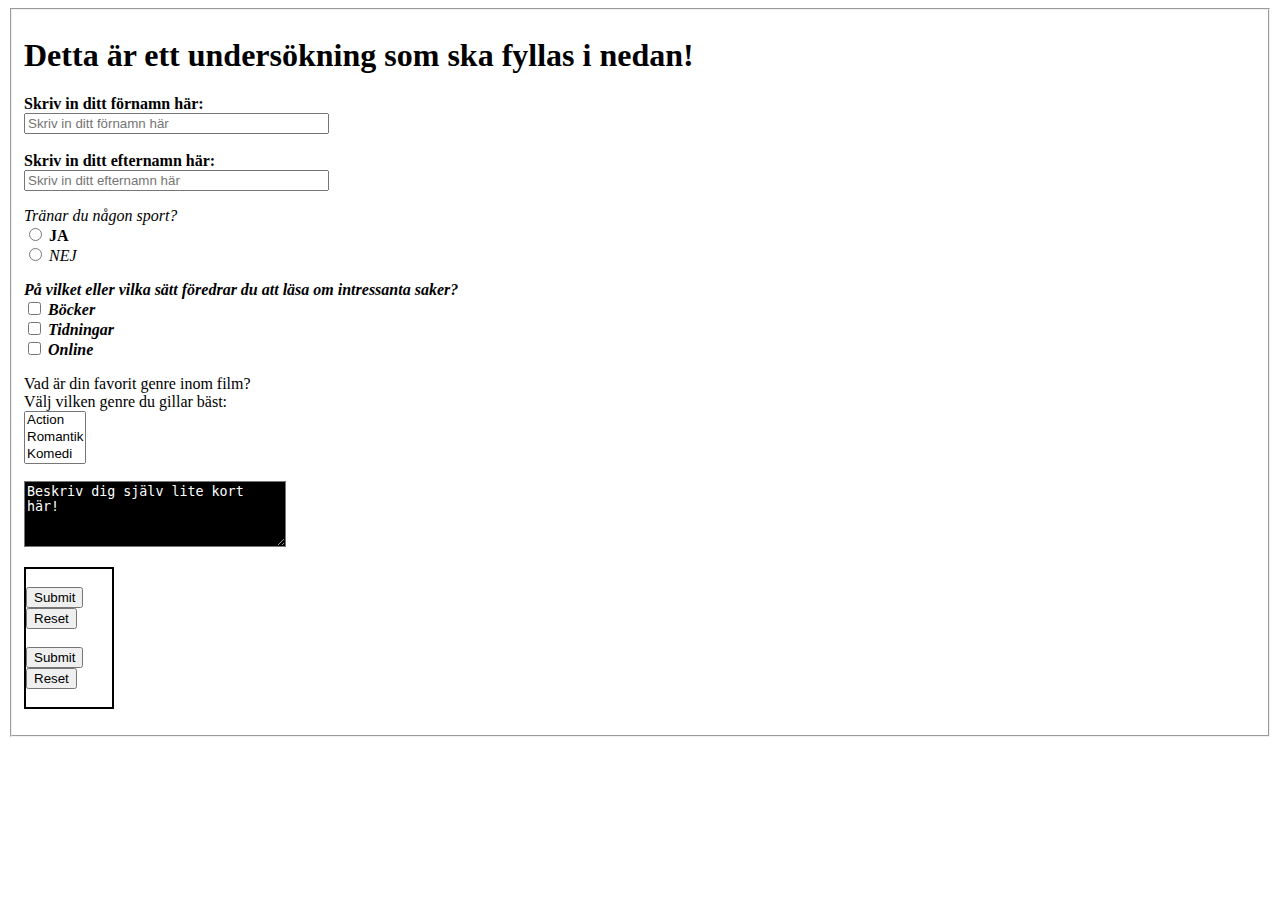
<file: Uppgift1/index.html>
<!DOCTYPE html>

<html>


    <head>
        <title>
            Uppgift 1, undersökningsformulär
        </title>
    </head>

    <body>
        <fieldset>
        <form action="/action_page.php" target="_blank" method="get">
            <h1>Detta är ett undersökning som ska fyllas i nedan!</h1>
            <p><strong>Skriv in ditt förnamn här:</strong>
            <br>
            <input type = "text" name="txtUserName" id="txtUserName" value="" placeholder="Skriv in ditt förnamn här" maxlength="20" size="35"/>
            <br>
            <br>
            <label for="name"><strong>Skriv in ditt efternamn här:</strong></label><br>
            <input type="text" id="name" name="name" maxlength="20" size="35" placeholder="Skriv in ditt efternamn här"><br>
            </p>



            <p><em>Tränar du någon sport?</em>
            <br>
            <input type="radio" id="ja" name="sport" value="ja">
            <label for="ja"><strong>JA</strong></label><br>
            <input type="radio" id="nej" name="sport" value="nej">
            <label for="nej"><em>NEJ</em></label>
            </p>
        


        <p><strong><em>På vilket eller vilka sätt föredrar du att läsa om intressanta saker?</em></strong>
        <br>
        <input type="checkbox" id="books" name="books" value="bok">
        <label for="books"><strong><em>Böcker</em></strong></label>
        <br>
        <input type="checkbox" id="papers" name="papers" value="tidning">
        <label for="papers"><strong><em>Tidningar</em></strong></label>
        <br>
        <input type="checkbox" id="online" name="online" value="internet">
        <label for="online"><strong><em>Online</em></strong></label>
        </p>





            <p>Vad är din favorit genre inom film?
                <br>
                <label for="genre">Välj vilken genre du gillar bäst:</label>
                <br>
                <select id="genre" name="genre" size="3">
                    <option value="action">Action</option>
                    <option value="romantik">Romantik</option>
                    <option value="komedi">Komedi</option>
                    <option value="drama">Drama</option>
                    <option value="skräck">Skräck</option>
                </select><br>
            </p>

            <p>
            <textarea name="message" rows="4" cols="30" style="background-color: black; color:white;">Beskriv dig själv lite kort här!</textarea>
            </p>

        
        



            <p style="width:7%; border:2px solid black">
            <br>
            <input type="submit" value="Submit">
            <input type="reset" value="Reset">
            <br>
            <br>
            <input type="submit">
            <input type="reset">
            <br>
            <br>
            </p>
        </form>
    </fieldset>
    </body>


</html>
</file>
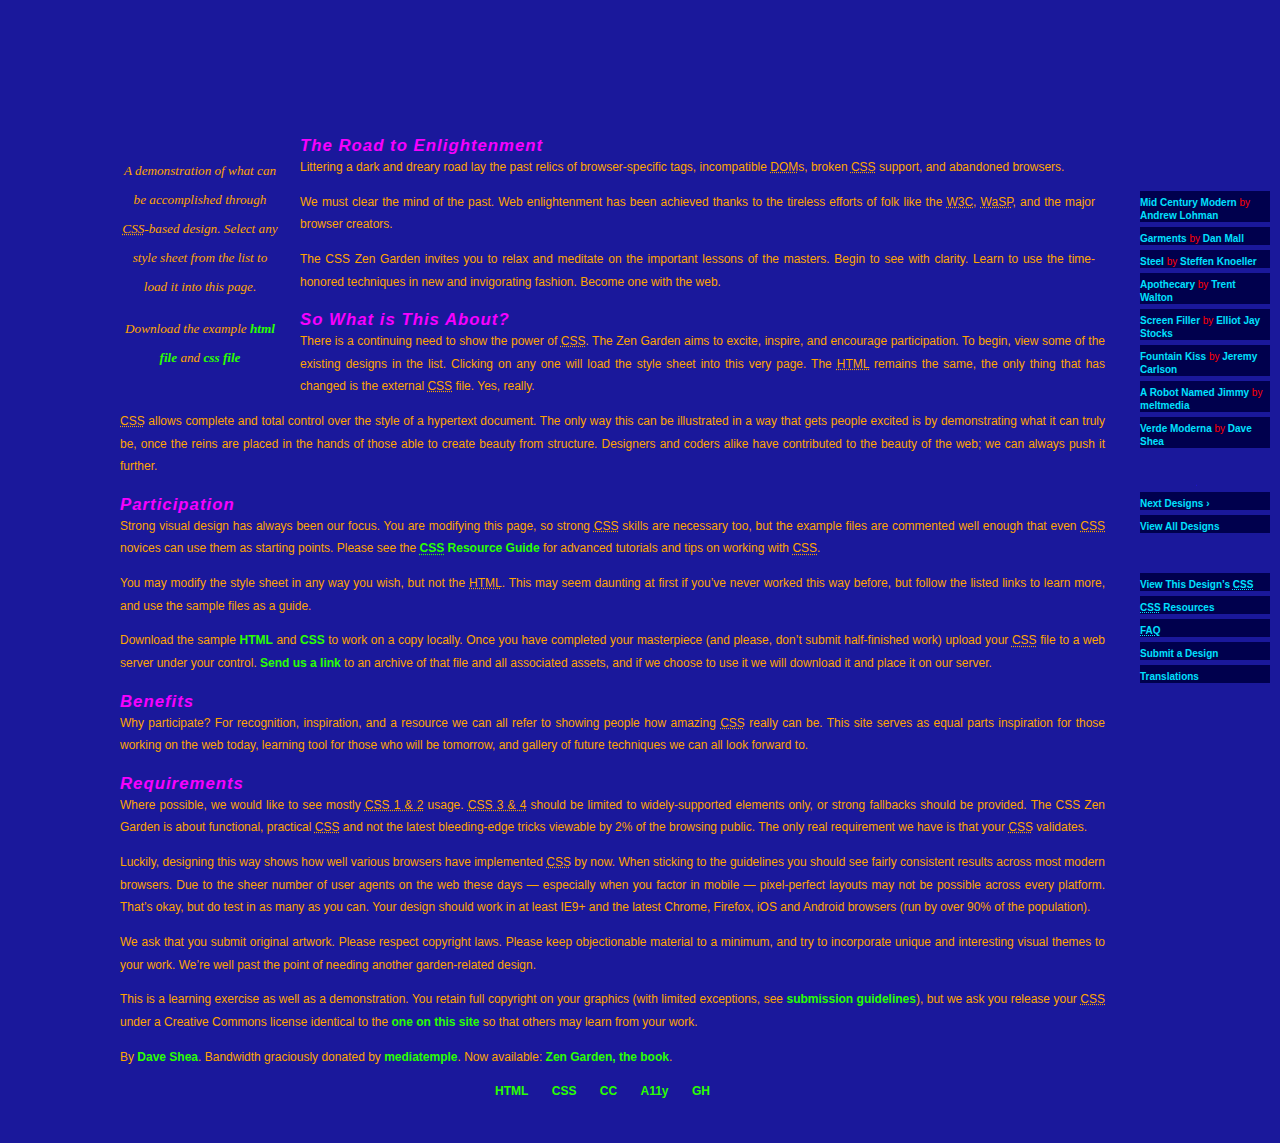
<file: Uppgift2/index.html>
<!DOCTYPE html>
<html lang="en">
<head>
	<meta charset="utf-8">
	<title>CSS Zen Garden: The Beauty of CSS Design</title>

	<link rel="stylesheet" media="screen" href="style.css?v=8may2013">
	<link rel="alternate" type="application/rss+xml" title="RSS" href="http://www.csszengarden.com/zengarden.xml">

	<meta name="viewport" content="width=device-width, initial-scale=1.0">
	<meta name="author" content="Dave Shea">
	<meta name="description" content="A demonstration of what can be accomplished visually through CSS-based design.">
	<meta name="robots" content="all">


	<!--[if lt IE 9]>
	<script src="script/html5shiv.js"></script>
	<![endif]-->
</head>

<!--



	View source is a feature, not a bug. Thanks for your curiosity and
	interest in participating!

	Here are the submission guidelines for the new and improved csszengarden.com:

	- CSS3? Of course! Prefix for ALL browsers where necessary.
	- go responsive; test your layout at multiple screen sizes.
	- your browser testing baseline: IE9+, recent Chrome/Firefox/Safari, and iOS/Android
	- Graceful degradation is acceptable, and in fact highly encouraged.
	- use classes for styling. Don't use ids.
	- web fonts are cool, just make sure you have a license to share the files. Hosted 
	  services that are applied via the CSS file (ie. Google Fonts) will work fine, but
	  most that require custom HTML won't. TypeKit is supported, see the readme on this
	  page for usage instructions: https://github.com/mezzoblue/csszengarden.com/

	And a few tips on building your CSS file:

	- use :first-child, :last-child and :nth-child to get at non-classed elements
	- use ::before and ::after to create pseudo-elements for extra styling
	- use multiple background images to apply as many as you need to any element
	- use the Kellum Method for image replacement, if still needed. http://goo.gl/GXxdI
	- don't rely on the extra divs at the bottom. Use ::before and ::after instead.

		
-->

<body id="css-zen-garden">
<div class="page-wrapper">

	<section class="intro" id="zen-intro">
		<header role="banner">
			<h1>CSS Zen Garden</h1>
			<h2>The Beauty of <abbr title="Cascading Style Sheets">CSS</abbr> Design</h2>
		</header>

		<div class="summary" id="zen-summary" role="article">
			<p>A demonstration of what can be accomplished through <abbr title="Cascading Style Sheets">CSS</abbr>-based design. Select any style sheet from the list to load it into this page.</p>
			<p>Download the example <a href="/examples/index" title="This page's source HTML code, not to be modified.">html file</a> and <a href="/examples/style.css" title="This page's sample CSS, the file you may modify.">css file</a></p>
		</div>

		<div class="preamble" id="zen-preamble" role="article">
			<h3>The Road to Enlightenment</h3>
			<p>Littering a dark and dreary road lay the past relics of browser-specific tags, incompatible <abbr title="Document Object Model">DOM</abbr>s, broken <abbr title="Cascading Style Sheets">CSS</abbr> support, and abandoned browsers.</p>
			<p>We must clear the mind of the past. Web enlightenment has been achieved thanks to the tireless efforts of folk like the <abbr title="World Wide Web Consortium">W3C</abbr>, <abbr title="Web Standards Project">WaSP</abbr>, and the major browser creators.</p>
			<p>The CSS Zen Garden invites you to relax and meditate on the important lessons of the masters. Begin to see with clarity. Learn to use the time-honored techniques in new and invigorating fashion. Become one with the web.</p>
		</div>
	</section>

	<div class="main supporting" id="zen-supporting" role="main">
		<div class="explanation" id="zen-explanation" role="article">
			<h3>So What is This About?</h3>
			<p>There is a continuing need to show the power of <abbr title="Cascading Style Sheets">CSS</abbr>. The Zen Garden aims to excite, inspire, and encourage participation. To begin, view some of the existing designs in the list. Clicking on any one will load the style sheet into this very page. The <abbr title="HyperText Markup Language">HTML</abbr> remains the same, the only thing that has changed is the external <abbr title="Cascading Style Sheets">CSS</abbr> file. Yes, really.</p>
			<p><abbr title="Cascading Style Sheets">CSS</abbr> allows complete and total control over the style of a hypertext document. The only way this can be illustrated in a way that gets people excited is by demonstrating what it can truly be, once the reins are placed in the hands of those able to create beauty from structure. Designers and coders alike have contributed to the beauty of the web; we can always push it further.</p>
		</div>

		<div class="participation" id="zen-participation" role="article">
			<h3>Participation</h3>
			<p>Strong visual design has always been our focus. You are modifying this page, so strong <abbr title="Cascading Style Sheets">CSS</abbr> skills are necessary too, but the example files are commented well enough that even <abbr title="Cascading Style Sheets">CSS</abbr> novices can use them as starting points. Please see the <a href="http://www.mezzoblue.com/zengarden/resources/" title="A listing of CSS-related resources"><abbr title="Cascading Style Sheets">CSS</abbr> Resource Guide</a> for advanced tutorials and tips on working with <abbr title="Cascading Style Sheets">CSS</abbr>.</p>
			<p>You may modify the style sheet in any way you wish, but not the <abbr title="HyperText Markup Language">HTML</abbr>. This may seem daunting at first if you&#8217;ve never worked this way before, but follow the listed links to learn more, and use the sample files as a guide.</p>
			<p>Download the sample <a href="/examples/index" title="This page's source HTML code, not to be modified.">HTML</a> and <a href="/examples/style.css" title="This page's sample CSS, the file you may modify.">CSS</a> to work on a copy locally. Once you have completed your masterpiece (and please, don&#8217;t submit half-finished work) upload your <abbr title="Cascading Style Sheets">CSS</abbr> file to a web server under your control. <a href="http://www.mezzoblue.com/zengarden/submit/" title="Use the contact form to send us your CSS file">Send us a link</a> to an archive of that file and all associated assets, and if we choose to use it we will download it and place it on our server.</p>
		</div>

		<div class="benefits" id="zen-benefits" role="article">
			<h3>Benefits</h3>
			<p>Why participate? For recognition, inspiration, and a resource we can all refer to showing people how amazing <abbr title="Cascading Style Sheets">CSS</abbr> really can be. This site serves as equal parts inspiration for those working on the web today, learning tool for those who will be tomorrow, and gallery of future techniques we can all look forward to.</p>
		</div>

		<div class="requirements" id="zen-requirements" role="article">
			<h3>Requirements</h3>
			<p>Where possible, we would like to see mostly <abbr title="Cascading Style Sheets, levels 1 and 2">CSS 1 &amp; 2</abbr> usage. <abbr title="Cascading Style Sheets, levels 3 and 4">CSS 3 &amp; 4</abbr> should be limited to widely-supported elements only, or strong fallbacks should be provided. The CSS Zen Garden is about functional, practical <abbr title="Cascading Style Sheets">CSS</abbr> and not the latest bleeding-edge tricks viewable by 2% of the browsing public. The only real requirement we have is that your <abbr title="Cascading Style Sheets">CSS</abbr> validates.</p>
			<p>Luckily, designing this way shows how well various browsers have implemented <abbr title="Cascading Style Sheets">CSS</abbr> by now. When sticking to the guidelines you should see fairly consistent results across most modern browsers. Due to the sheer number of user agents on the web these days &#8212; especially when you factor in mobile &#8212; pixel-perfect layouts may not be possible across every platform. That&#8217;s okay, but do test in as many as you can. Your design should work in at least IE9+ and the latest Chrome, Firefox, iOS and Android browsers (run by over 90% of the population).</p>
			<p>We ask that you submit original artwork. Please respect copyright laws. Please keep objectionable material to a minimum, and try to incorporate unique and interesting visual themes to your work. We&#8217;re well past the point of needing another garden-related design.</p>
			<p>This is a learning exercise as well as a demonstration. You retain full copyright on your graphics (with limited exceptions, see <a href="http://www.mezzoblue.com/zengarden/submit/guidelines/">submission guidelines</a>), but we ask you release your <abbr title="Cascading Style Sheets">CSS</abbr> under a Creative Commons license identical to the <a href="http://creativecommons.org/licenses/by-nc-sa/3.0/" title="View the Zen Garden's license information.">one on this site</a> so that others may learn from your work.</p>
			<p role="contentinfo">By <a href="http://www.mezzoblue.com/">Dave Shea</a>. Bandwidth graciously donated by <a href="http://www.mediatemple.net/">mediatemple</a>. Now available: <a href="http://www.amazon.com/exec/obidos/ASIN/0321303474/mezzoblue-20/">Zen Garden, the book</a>.</p>
		</div>

		<footer>
			<a href="http://validator.w3.org/check/referer" title="Check the validity of this site&#8217;s HTML" class="zen-validate-html">HTML</a>
			<a href="http://jigsaw.w3.org/css-validator/check/referer" title="Check the validity of this site&#8217;s CSS" class="zen-validate-css">CSS</a>
			<a href="http://creativecommons.org/licenses/by-nc-sa/3.0/" title="View the Creative Commons license of this site: Attribution-NonCommercial-ShareAlike." class="zen-license">CC</a>
			<a href="http://mezzoblue.com/zengarden/faq/#aaa" title="Read about the accessibility of this site" class="zen-accessibility">A11y</a>
			<a href="https://github.com/mezzoblue/csszengarden.com" title="Fork this site on Github" class="zen-github">GH</a>
		</footer>

	</div>


	<aside class="sidebar" role="complementary">
		<div class="wrapper">

			<div class="design-selection" id="design-selection">
				<h3 class="select">Select a Design:</h3>
				<nav role="navigation">
					<ul>
					<li>
						<a href="/221/" class="design-name">Mid Century Modern</a> by						<a href="http://andrewlohman.com/" class="designer-name">Andrew Lohman</a>
					</li>					<li>
						<a href="/220/" class="design-name">Garments</a> by						<a href="http://danielmall.com/" class="designer-name">Dan Mall</a>
					</li>					<li>
						<a href="/219/" class="design-name">Steel</a> by						<a href="http://steffen-knoeller.de" class="designer-name">Steffen Knoeller</a>
					</li>					<li>
						<a href="/218/" class="design-name">Apothecary</a> by						<a href="http://trentwalton.com" class="designer-name">Trent Walton</a>
					</li>					<li>
						<a href="/217/" class="design-name">Screen Filler</a> by						<a href="http://elliotjaystocks.com/" class="designer-name">Elliot Jay Stocks</a>
					</li>					<li>
						<a href="/216/" class="design-name">Fountain Kiss</a> by						<a href="http://jeremycarlson.com" class="designer-name">Jeremy Carlson</a>
					</li>					<li>
						<a href="/215/" class="design-name">A Robot Named Jimmy</a> by						<a href="http://meltmedia.com/" class="designer-name">meltmedia</a>
					</li>					<li>
						<a href="/214/" class="design-name">Verde Moderna</a> by						<a href="http://www.mezzoblue.com/" class="designer-name">Dave Shea</a>
					</li>					</ul>
				</nav>
			</div>

			<div class="design-archives" id="design-archives">
				<h3 class="archives">Archives:</h3>
				<nav role="navigation">
					<ul>
						<li class="next">
							<a href="/214/page1">
								Next Designs <span class="indicator">&rsaquo;</span>
							</a>
						</li>
						<li class="viewall">
							<a href="http://www.mezzoblue.com/zengarden/alldesigns/" title="View every submission to the Zen Garden.">
								View All Designs							</a>
						</li>
					</ul>
				</nav>
			</div>

			<div class="zen-resources" id="zen-resources">
				<h3 class="resources">Resources:</h3>
				<ul>
					<li class="view-css">
						<a href="style.css" title="View the source CSS file of the currently-viewed design.">
							View This Design&#8217;s <abbr title="Cascading Style Sheets">CSS</abbr>						</a>
					</li>
					<li class="css-resources">
						<a href="http://www.mezzoblue.com/zengarden/resources/" title="Links to great sites with information on using CSS.">
							<abbr title="Cascading Style Sheets">CSS</abbr> Resources						</a>
					</li>
					<li class="zen-faq">
						<a href="http://www.mezzoblue.com/zengarden/faq/" title="A list of Frequently Asked Questions about the Zen Garden.">
							<abbr title="Frequently Asked Questions">FAQ</abbr>						</a>
					</li>
					<li class="zen-submit">
						<a href="http://www.mezzoblue.com/zengarden/submit/" title="Send in your own CSS file.">
							Submit a Design						</a>
					</li>
					<li class="zen-translations">
						<a href="http://www.mezzoblue.com/zengarden/translations/" title="View translated versions of this page.">
							Translations						</a>
					</li>
				</ul>
			</div>
		</div>
	</aside>


</div>

<!--

	These superfluous divs/spans were originally provided as catch-alls to add extra imagery.
	These days we have full ::before and ::after support, favour using those instead.
	These only remain for historical design compatibility. They might go away one day.
		
-->
<div class="extra1" role="presentation"></div><div class="extra2" role="presentation"></div><div class="extra3" role="presentation"></div>
<div class="extra4" role="presentation"></div><div class="extra5" role="presentation"></div><div class="extra6" role="presentation"></div>

</body>
</html>
</file>
<file: Uppgift2/style.css>
/* css Zen Garden default style v1.02 */
/* css released under Creative Commons License - http://creativecommons.org/licenses/by-nc-sa/1.0/  */

/* This file based on 'Tranquille' by Dave Shea */
/* You may use this file as a foundation for any new work, but you may find it easier to start from scratch. */
/* Not all elements are defined in this file, so you'll most likely want to refer to the xhtml as well. */

/* Your images should be linked as if the CSS file sits in the same folder as the images. ie. no paths. */


/* basic elements */
html {
	margin: 0;
	padding: 0;
	}
body { 
	font: 75% georgia, sans-serif;
	line-height: 1.88889;
	color: #ff0000; 
	background: rgb(26, 24, 155) url(https://i.pinimg.com/originals/60/c2/17/60c2177448cbf90408ed1df7da78cf00.jpg) no-repeat center; 
	margin: 0; 
	padding: 0;
	}
p { 
	color:orange;
	margin-top: 0; 
	text-align: justify;
	}
h3 {
	font: bold italic normal 1.4em georgia, sans-serif;
	letter-spacing: 1px; 
	margin-bottom: 0; 
	color: #f700ff;
	}
a:link { 
	font-weight: bold; 
	text-decoration: none; 
	color: #2bff00;
	}
a:visited { 
	font-weight: bold; 
	text-decoration: none; 
	color: #ff0000;
	}
a:hover, a:focus, a:active { 
	text-decoration: underline; 
	color: #0044ff;
	}
abbr {
	border-bottom: none;
	}


/* specific divs */
.page-wrapper { 
	padding: 0 175px 0 110px;  
	margin: 0; 
	position: relative;
	}

.intro { 
	min-width: 470px;
	width: 100%;
	}

header h1 { 
	background: transparent url(http://csszengarden.com/001/h1.gif) no-repeat top left;
	margin-top: 10px;
	display: block;
	width: 219px;
	height: 87px;
	float: left;

	text-indent: 100%;
	white-space: nowrap;
	overflow: hidden;
	}
header h2 { 
	background: transparent url(http://csszengarden.com/001/h2.gif) no-repeat top left; 
	margin-top: 58px; 
	margin-bottom: 40px; 
	width: 200px; 
	height: 18px; 
	float: right;

	text-indent: 100%;
	white-space: nowrap;
	overflow: hidden;
	}
header {
	padding-top: 20px;
	height: 87px;
}

.summary {
	clear: both; 
	margin: 20px 20px 20px 10px; 
	width: 160px; 
	float: left;
	}
.summary p {
	font: italic 1.1em/2.2 georgia; 
	text-align: center;
	}

.preamble {
	clear: right; 
	padding: 0px 10px 0 10px;
	}
.supporting {	
	padding-left: 10px; 
	margin-bottom: 40px;
	}

footer {
	text-align: center; 
	}
footer a:link, footer a:visited { 
	margin-right: 20px; 
	}

.sidebar {
	margin-left: 600px; 
	position: absolute; 
	top: 0; 
	right: 0;
	}
.sidebar .wrapper { 
	font: 10px verdana, sans-serif; 
	background: transparent url(https://cdn.pixabay.com/photo/2017/08/30/01/05/milky-way-2695569_960_720.jpg) top left repeat-y; 
	padding: 10px; 
	margin-top: 150px; 
	width: 130px; 
	}
.sidebar h3.select { 
	background: transparent url(http://csszengarden.com/001/h3.gif) no-repeat top left; 
	margin: 10px 0 5px 0; 
	width: 97px; 
	height: 16px; 

	text-indent: 100%;
	white-space: nowrap;
	overflow: hidden;
	}
.sidebar h3.archives { 
	background: transparent url(http://csszengarden.com/001/h5.gif) no-repeat top left; 
	margin: 25px 0 5px 0; 
	width:57px; 
	height: 14px; 

	text-indent: 100%;
	white-space: nowrap;
	overflow: hidden;
	}
.sidebar h3.resources { 
	background: transparent url(http://csszengarden.com/001/h6.gif) no-repeat top left; 
	margin: 25px 0 5px 0; 
	width:63px; 
	height: 10px; 

	text-indent: 100%;
	white-space: nowrap;
	overflow: hidden;
	}


.sidebar ul {
	margin: 0;
	padding: 0;
	}
.sidebar li {
	line-height: 1.3em; 
	background:rgb(0, 0, 77); 
	display: block; 
	padding-top: 5px; 
	margin-bottom: 5px;
	list-style-type: none;
	}
.sidebar li a:link {
	color: #00e1ff;
	}
.sidebar li a:visited {
	color: #B3AE94;
	}


.extra1 {
	
	position: absolute; 
	top: 40px; 
	right: 0; 
	width: 148px; 
	height: 110px;
	}
</file>
